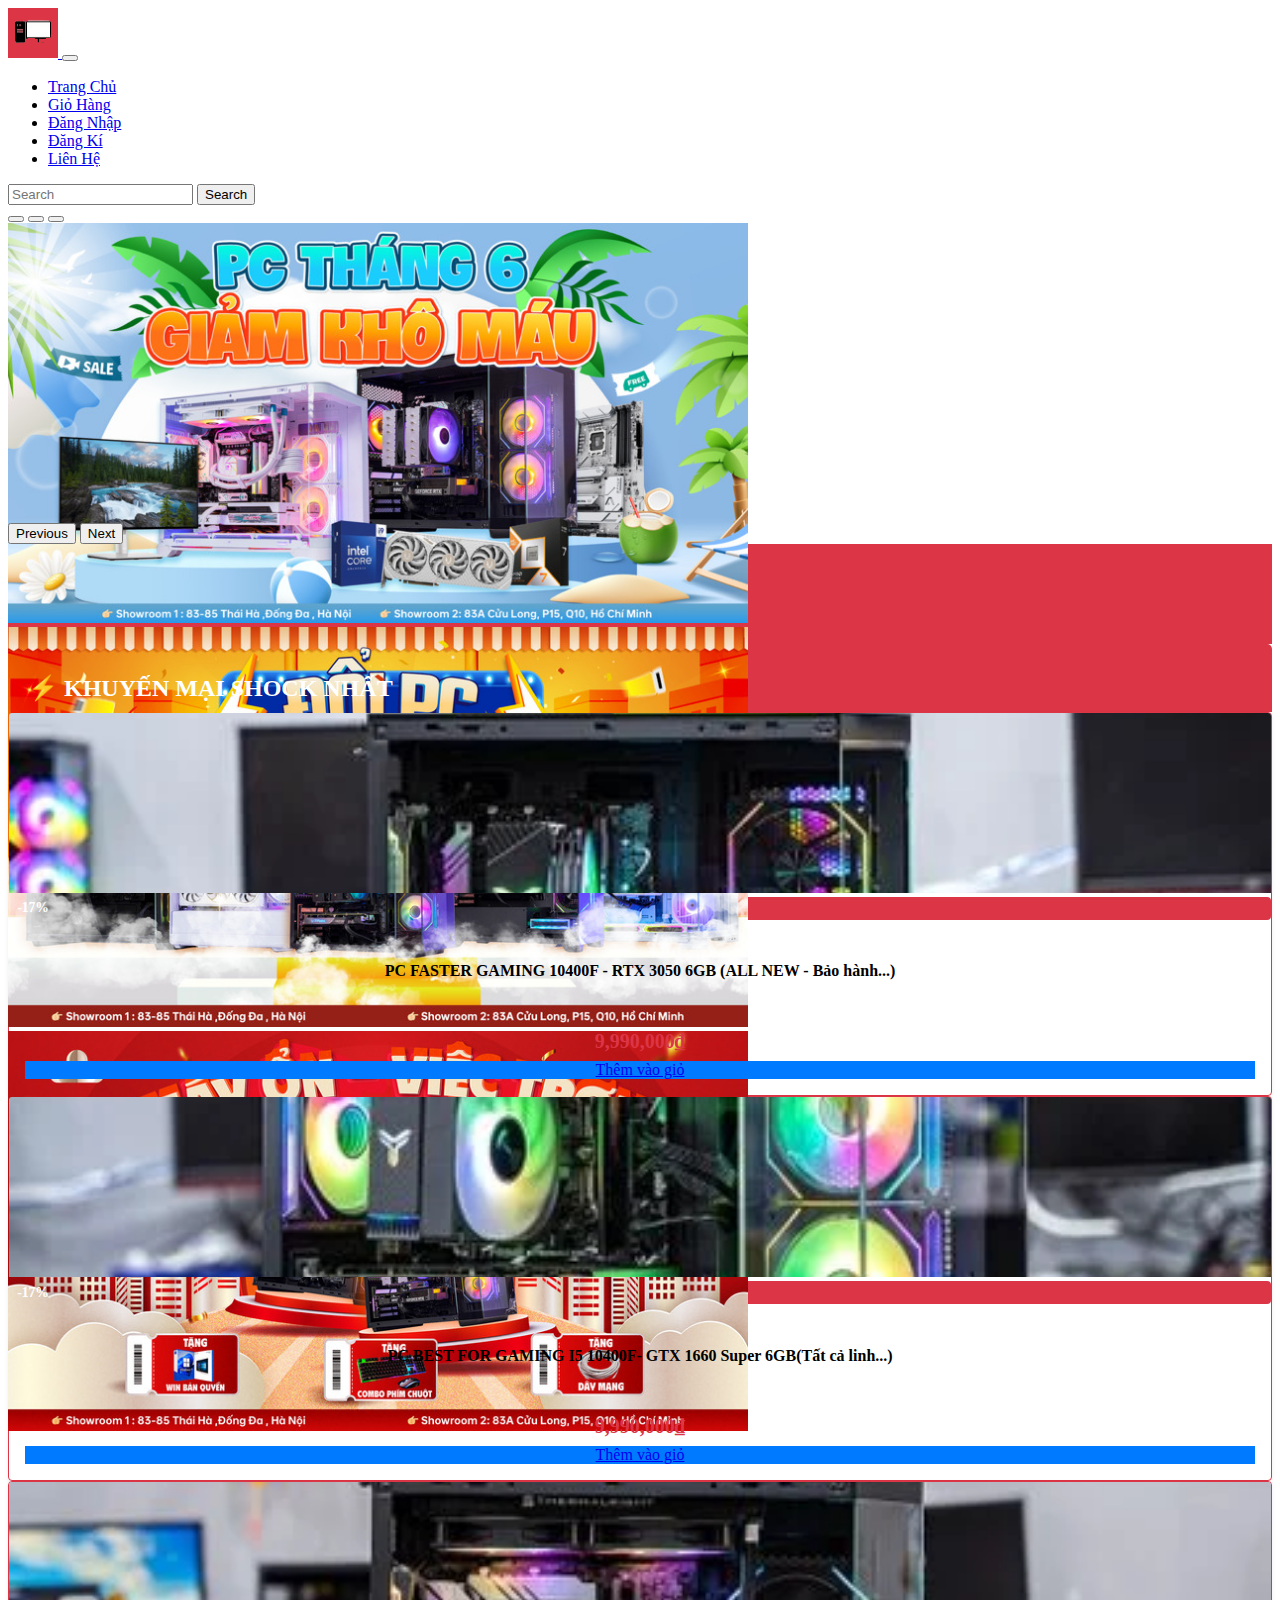
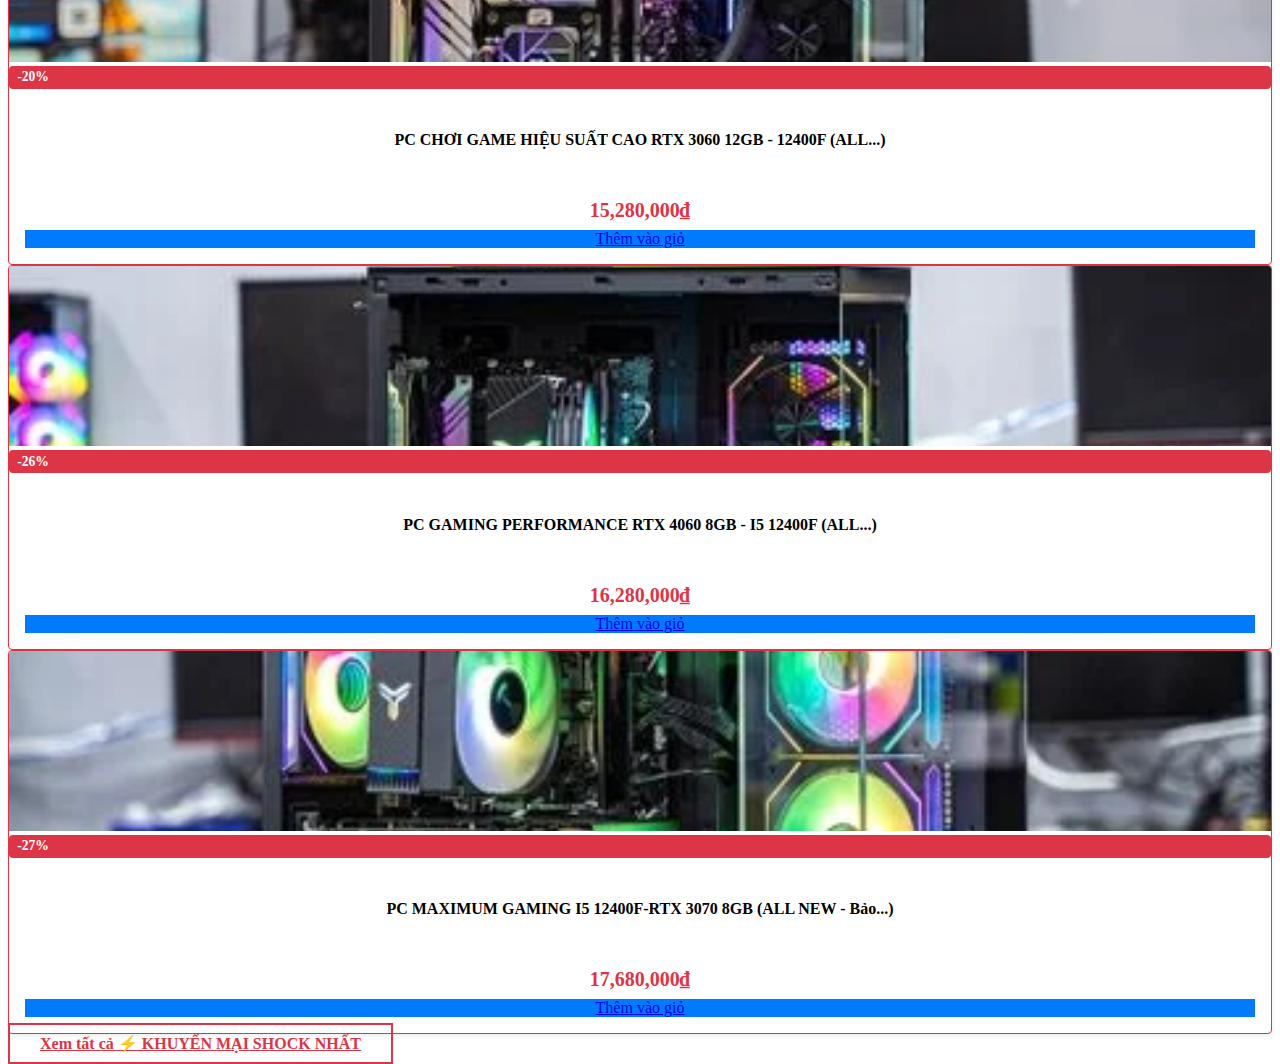
<file: index.html>
<!DOCTYPE html>
<html lang="en">
<head>
    <meta charset="UTF-8">
    <meta name="viewport" content="width=device-width, initial-scale=1.0">
    <title>Trang chủ</title>
    <link href="https://cdn.jsdelivr.net/npm/bootstrap@5.3.7/dist/css/bootstrap.min.css" 
    rel="stylesheet" integrity="sha384-LN+7fdVzj6u52u30Kp6M/trliBMCMKTyK833zpbD+pXdCLuTusPj697FH4R/5mcr" crossorigin="anonymous">
    <script src="https://cdn.jsdelivr.net/npm/bootstrap@5.3.7/dist/js/bootstrap.bundle.min.js" 
    integrity="sha384-ndDqU0Gzau9qJ1lfW4pNLlhNTkCfHzAVBReH9diLvGRem5+R9g2FzA8ZGN954O5Q" crossorigin="anonymous"></script>
    <link rel="stylesheet" href="trang_chu.css">
</head>
<body>
<nav class="navbar navbar-expand-lg bg-danger">
    <div class="container-fluid">
        <a class="navbar-brand" href="#">
            <img src="logo.png" width="50px" height="50px" alt="">
        </a>
        <button class="navbar-toggler" type="button" data-bs-toggle="collapse" data-bs-target="#navbarSupportedContent">
            <span class="navbar-toggler-icon"></span>
        </button>
        <div class="collapse navbar-collapse" id="navbarSupportedContent">
            <ul class="navbar-nav me-auto mb-2 mb-lg-0">
                <li class="nav-item">
                    <a class="nav-link active text-light" aria-current="page" href="index.html">Trang Chủ</a>
                </li>
                <li class="nav-item">
                    <a class="nav-link text-light" href="giohang.html">Giỏ Hàng</a>
                </li>
                <li class="nav-item">
                    <a class="nav-link text-light" href="dangnhap.html">Đăng Nhập</a>
                </li>
                <li class="nav-item">
                    <a class="nav-link text-light" href="dangki.html">Đăng Kí</a>
                </li>
                <li class="nav-item">
                    <a class="nav-link text-light" href="lienhe.html">Liên Hệ</a>
                </li>
            </ul>
            <form class="d-flex" role="search">
                <input class="form-control me-2" type="search" placeholder="Search" aria-label="Search"/>
                <button class="btn btn-outline-light" type="submit">Search</button>
            </form>
        </div>
    </div>
</nav>
<div id="carouselExampleIndicators" class="carousel slide" data-bs-ride="carousel">
  <div class="carousel-indicators">
    <button type="button" data-bs-target="#carouselExampleIndicators" data-bs-slide-to="0" class="active" aria-current="true" aria-label="Slide 1"></button>
    <button type="button" data-bs-target="#carouselExampleIndicators" data-bs-slide-to="1" aria-label="Slide 2"></button>
    <button type="button" data-bs-target="#carouselExampleIndicators" data-bs-slide-to="2" aria-label="Slide 3"></button>
  </div>
  <div class="carousel-inner">
    <div class="carousel-item active">
      <img src="giam_gia_img.jpg" class="d-block w-100"  alt="giảm giá">
    </div>
    <div class="carousel-item">
      <img src="PC_van_phong_img.jpg" class="d-block w-100"  alt="PC văn phòng">
    </div>
    <div class="carousel-item">
      <img src="top_game_img.jpg" class="d-block w-100" alt="PC game">
    </div>
  </div>
  <button class="carousel-control-prev" type="button" data-bs-target="#carouselExampleIndicators" data-bs-slide="prev">
    <span class="carousel-control-prev-icon" aria-hidden="true"></span>
    <span class="visually-hidden">Previous</span>
  </button>
  <button class="carousel-control-next" type="button" data-bs-target="#carouselExampleIndicators" data-bs-slide="next">
    <span class="carousel-control-next-icon" aria-hidden="true"></span>
    <span class="visually-hidden">Next</span>
  </button>
</div>
<div style="height: 100px; background-color: #dc3545; display: flex; justify-content: center; align-items: center;">
    </div>

    <div class="container my-5">
        <div class="section-header">
            <h2>⚡ KHUYẾN MẠI SHOCK NHẤT</h2>
            <div class="nav-arrows">
                <i class="bi bi-arrow-left-circle-fill"></i> <i class="bi bi-arrow-right-circle-fill"></i> </div>
        </div>
        <div class="row row-cols-1 row-cols-sm-2 row-cols-md-3 row-cols-lg-5 g-4 py-4">
            <div class="col">
                <div class="product-card">
                    <img src="PC_3060.jpg" class="card-img-top" alt="PC Gaming">
                    <div class="discount-badge">-17%</div>
                    <div class="card-body">
                        <h5 class="card-title">PC FASTER GAMING 10400F - RTX 3050 6GB (ALL NEW - Bảo hành...)</h5>
                        <p class="product-price">9,990,000₫</p>
                        <a href="#" class="btn btn-add-to-cart">
                            <i class="bi bi-cart-plus"></i> Thêm vào giỏ
                        </a>
                    </div>
                </div>
            </div>
            <div class="col">
                <div class="product-card">
                    <img src="PC_3070.jpg" class="card-img-top" alt="PC Best Gaming">
                    <div class="discount-badge">-17%</div>
                    <div class="card-body">
                        <h5 class="card-title">PC BEST FOR GAMING I5 10400F- GTX 1660 Super 6GB(Tất cả linh...)</h5>
                        <p class="product-price">9,990,000₫</p>
                        <a href="#" class="btn btn-add-to-cart">
                            <i class="bi bi-cart-plus"></i> Thêm vào giỏ
                        </a>
                    </div>
                </div>
            </div>
            <div class="col">
                <div class="product-card">
                    <img src="PC_4060.jpg" class="card-img-top" alt="PC Hiệu Suất">
                    <div class="discount-badge">-20%</div>
                    <div class="card-body">
                        <h5 class="card-title">PC CHƠI GAME HIỆU SUẤT CAO RTX 3060 12GB - 12400F (ALL...)</h5>
                        <p class="product-price">15,280,000₫</p>
                        <a href="#" class="btn btn-add-to-cart">
                            <i class="bi bi-cart-plus"></i> Thêm vào giỏ
                        </a>
                    </div>
                </div>
            </div>
            <div class="col">
                <div class="product-card">
                    <img src="PC_3060.jpg" class="card-img-top" alt="PC Performance">
                    <div class="discount-badge">-26%</div>
                    <div class="card-body">
                        <h5 class="card-title">PC GAMING PERFORMANCE RTX 4060 8GB - I5 12400F (ALL...)</h5>
                        <p class="product-price">16,280,000₫</p>
                        <a href="#" class="btn btn-add-to-cart">
                            <i class="bi bi-cart-plus"></i> Thêm vào giỏ
                        </a>
                    </div>
                </div>
            </div>
            <div class="col">
                <div class="product-card">
                    <img src="PC_1660.jpg" class="card-img-top" alt="PC Maximum">
                    <div class="discount-badge">-27%</div>
                    <div class="card-body">
                        <h5 class="card-title">PC MAXIMUM GAMING I5 12400F-RTX 3070 8GB (ALL NEW - Bảo...)</h5>
                        <p class="product-price">17,680,000₫</p>
                        <a href="#" class="btn btn-add-to-cart">
                            <i class="bi bi-cart-plus"></i> Thêm vào giỏ
                        </a>
                    </div>
                </div>
            </div>
        </div>
        <div class="text-center mt-3">
            <a href="#" class="btn btn-view-all">Xem tất cả ⚡ KHUYẾN MẠI SHOCK NHẤT</a>
        </div>
    </div>

    <script src="https://cdn.jsdelivr.net/npm/@popperjs/core@2.11.8/dist/umd/popper.min.js" integrity="sha384-I7E8VVD/ismYTF4hNIPjVp/Zjvgyol6VFvRkX/vR+Vc4jQkC+hVqc2pM8ODewa9r" crossorigin="anonymous"></script>
    <script src="https://cdn.jsdelivr.net/npm/bootstrap@5.3.3/dist/js/bootstrap.min.js" integrity="sha384-0pUGZvbkm6XF6gxjKxHHV6gBHVzSlO55W8BnTlM3YHzarplMOwUsbyf0BuuFjL+Wk2gp" crossorigin="anonymous"></script>
</body>
</html>
</file>
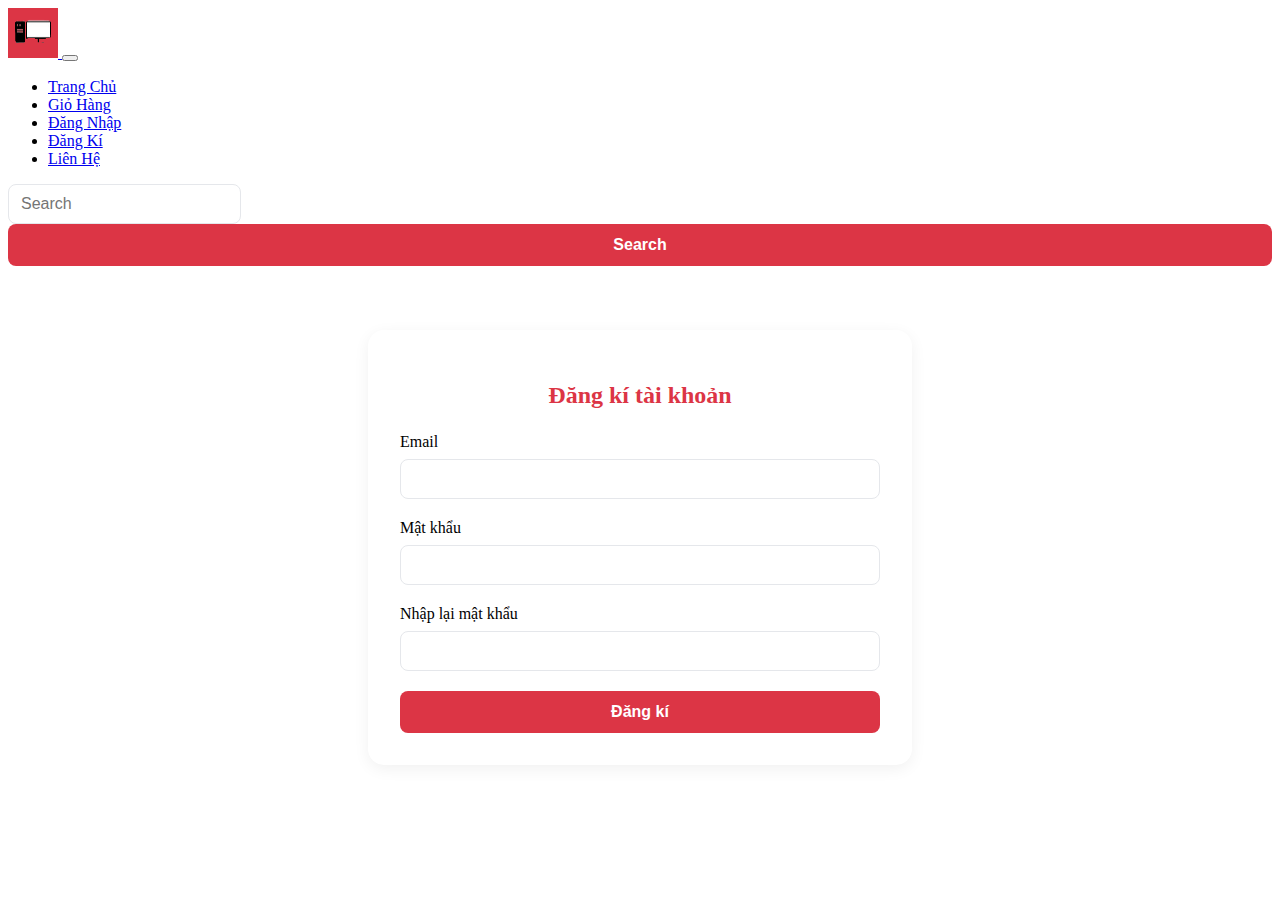
<file: dangki.html>
<!DOCTYPE html>
<html lang="vi">
<head>
    <meta charset="UTF-8" />
    <meta name="viewport" content="width=device-width, initial-scale=1.0" />
    <title>Đăng nhập</title>

    <link rel="stylesheet" href="dangki.css" />

    <link href="https://cdn.jsdelivr.net/npm/bootstrap@5.3.7/dist/css/bootstrap.min.css" 
    rel="stylesheet" integrity="sha384-LN+7fdVzj6u52u30Kp6M/trliBMCMKTyK833zpbD+pXdCLuTusPj697FH4R/5mcr" crossorigin="anonymous">
</head>
<body>

<nav class="navbar navbar-expand-lg bg-danger">
  <div class="container-fluid">
    <a class="navbar-brand" href="#">
      <img src="logo.png" width="50px" height="50px" alt="">
    </a>
    <button class="navbar-toggler" type="button" data-bs-toggle="collapse" data-bs-target="#navbarSupportedContent">
      <span class="navbar-toggler-icon"></span>
    </button>
    <div class="collapse navbar-collapse" id="navbarSupportedContent">
      <ul class="navbar-nav me-auto mb-2 mb-lg-0">
        <li class="nav-item"><a class="nav-link text-light" href="index.html">Trang Chủ</a></li>
        <li class="nav-item"><a class="nav-link text-light" href="giohang.html">Giỏ Hàng</a></li>
        <li class="nav-item"><a class="nav-link text-light" href="dangnhap.html">Đăng Nhập</a></li>
        <li class="nav-item"><a class="nav-link active text-light" href="dangki.html">Đăng Kí</a></li>
        <li class="nav-item"><a class="nav-link text-light" href="lienhe.html">Liên Hệ</a></li>
      </ul>
      <form class="d-flex" role="search">
        <input class="form-control me-2" type="search" placeholder="Search" aria-label="Search"/>
        <button class="btn btn-outline-light" type="submit">Search</button>
      </form>
    </div>
  </div>
</nav>

<main class="main">
    <section class="auth-card">
        <h2 class="auth-card__title">Đăng kí tài khoản</h2>

        <form class="form" action="#" method="POST">
            <div class="form__group">
                <label for="email">Email</label>
                <input type="email" id="email" name="email" required />
            </div>

            <div class="form__group">
                <label for="password">Mật khẩu</label>
                <input type="password" id="password" name="password" required minlength="6" />
            </div>

            <div class="form__group">
                <label for="confirm">Nhập lại mật khẩu</label>
                <input type="password" id="confirm" name="confirm" required minlength="6" />
            </div>

            <button type="submit" class="btn">Đăng kí</button>
        </form>
    </section>
</main>

<script src="https://cdn.jsdelivr.net/npm/bootstrap@5.3.7/dist/js/bootstrap.bundle.min.js"></script>
</body>
</html>
</file>
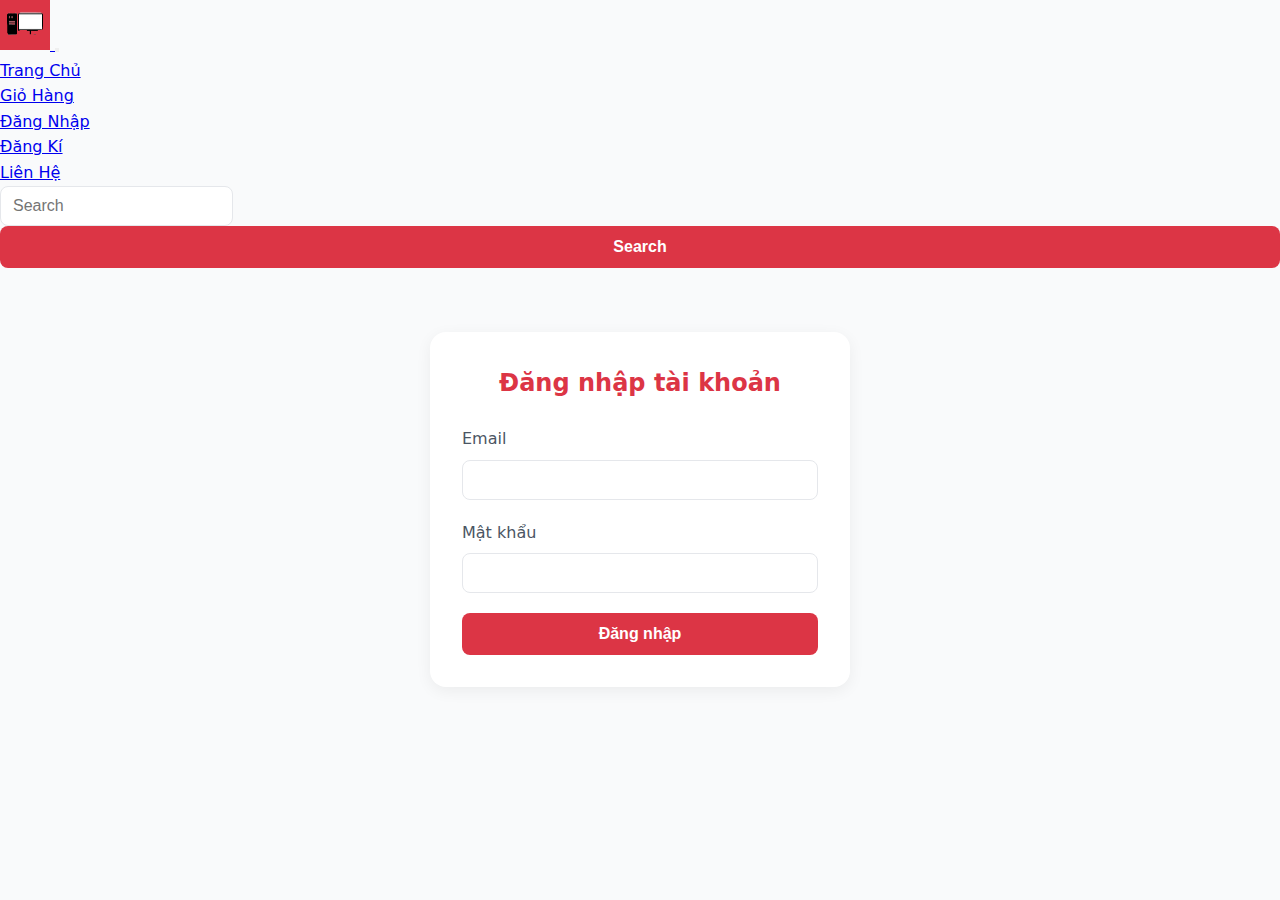
<file: dangnhap.html>
<!DOCTYPE html>
<html lang="vi">
<head>
    <meta charset="UTF-8" />
    <meta name="viewport" content="width=device-width, initial-scale=1.0" />
    <title>Đăng nhập</title>
    <link rel="stylesheet" href="dangnhap.css" />

    <link href="https://cdn.jsdelivr.net/npm/bootstrap@5.3.7/dist/css/bootstrap.min.css" 
    rel="stylesheet" integrity="sha384-LN+7fdVzj6u52u30Kp6M/trliBMCMKTyK833zpbD+pXdCLuTusPj697FH4R/5mcr" crossorigin="anonymous">
</head>
<body>

<nav class="navbar navbar-expand-lg bg-danger">
  <div class="container-fluid">
    <a class="navbar-brand" href="#">
      <img src="logo.png" width="50px" height="50px" alt="">
    </a>
    <button class="navbar-toggler" type="button" data-bs-toggle="collapse" data-bs-target="#navbarSupportedContent">
      <span class="navbar-toggler-icon"></span>
    </button>
    <div class="collapse navbar-collapse" id="navbarSupportedContent">
      <ul class="navbar-nav me-auto mb-2 mb-lg-0">
        <li class="nav-item"><a class="nav-link text-light" href="index.html">Trang Chủ</a></li>
        <li class="nav-item"><a class="nav-link text-light" href="giohang.html">Giỏ Hàng</a></li>
        <li class="nav-item"><a class="nav-link active text-light" href="dangnhap.html">Đăng Nhập</a></li>
        <li class="nav-item"><a class="nav-link text-light" href="dangki.html">Đăng Kí</a></li>
        <li class="nav-item"><a class="nav-link text-light" href="lienhe.html">Liên Hệ</a></li>
      </ul>
      <form class="d-flex" role="search">
        <input class="form-control me-2" type="search" placeholder="Search" aria-label="Search"/>
        <button class="btn btn-outline-light" type="submit">Search</button>
      </form>
    </div>
  </div>
</nav>

<main class="main">
    <section class="login-card">
        <h2 class="login-card__title">Đăng nhập tài khoản</h2>

        <form class="form" action="#" method="POST">
            <div class="form__group">
                <label for="email">Email</label>
                <input type="email" id="email" name="email" required />
            </div>

            <div class="form__group">
                <label for="password">Mật khẩu</label>
                <input type="password" id="password" name="password" required minlength="6" />
            </div>

            <button type="submit" class="btn">Đăng nhập</button>

        </form>
    </section>
</main>

<script src="https://cdn.jsdelivr.net/npm/bootstrap@5.3.7/dist/js/bootstrap.bundle.min.js"></script>
</body>
</html>
</file>
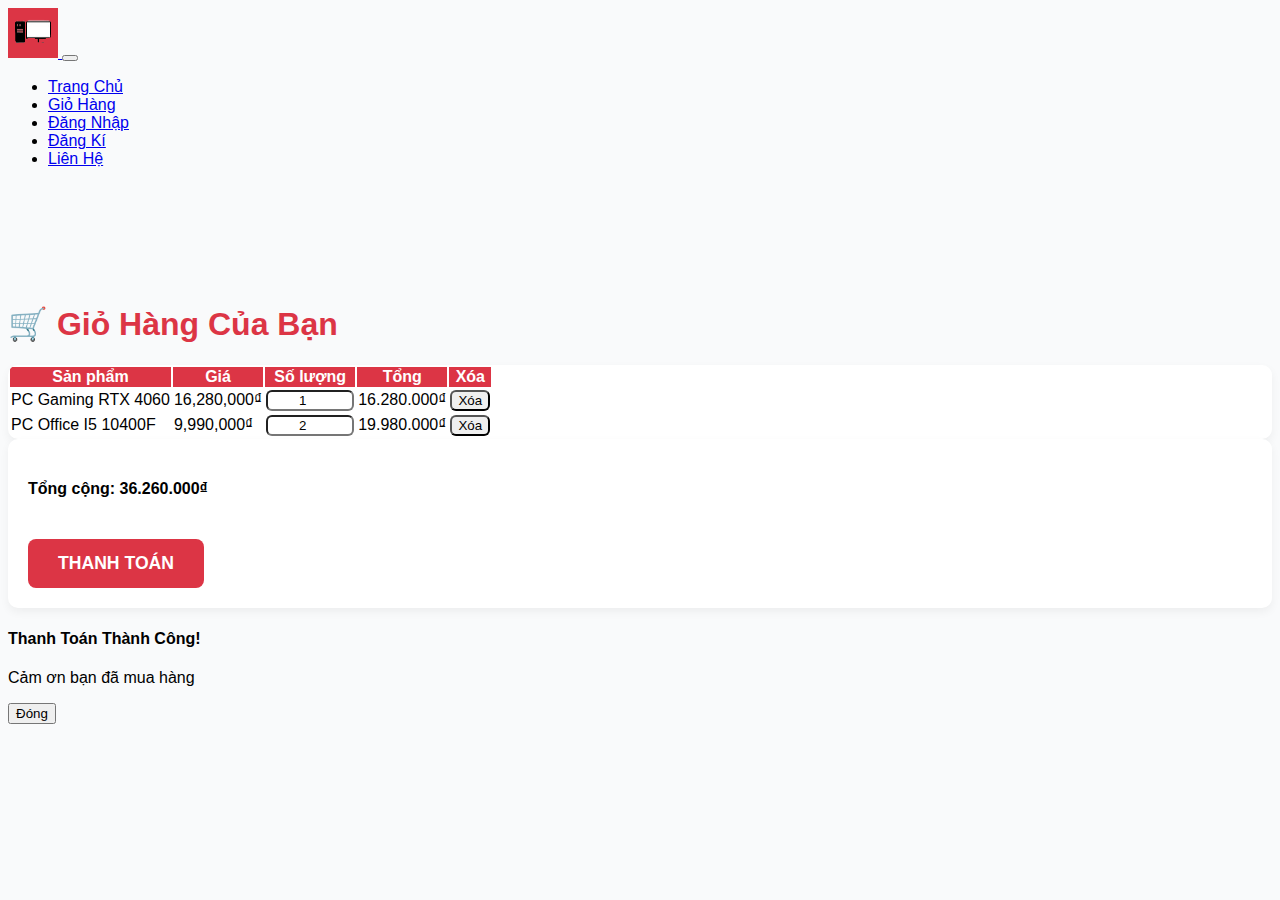
<file: giohang.html>
<!DOCTYPE html>
<html lang="vi">
<head>
  <meta charset="UTF-8" />
  <meta name="viewport" content="width=device-width, initial-scale=1.0" />
  <title>Giỏ Hàng</title>

  <link href="https://cdn.jsdelivr.net/npm/bootstrap@5.3.7/dist/css/bootstrap.min.css" 
  rel="stylesheet" integrity="sha384-LN+7fdVzj6u52u30Kp6M/trliBMCMKTyK833zpbD+pXdCLuTusPj697FH4R/5mcr" crossorigin="anonymous">

  <link rel="stylesheet" href="giohang.css">
</head>
<body>

<nav class="navbar navbar-expand-lg bg-danger fixed-top">
  <div class="container-fluid">
    <a class="navbar-brand" href="#">
      <img src="logo.png" width="50px" height="50px" alt="">
    </a>
    <button class="navbar-toggler" type="button" data-bs-toggle="collapse" data-bs-target="#navbarSupportedContent">
      <span class="navbar-toggler-icon"></span>
    </button>
    <div class="collapse navbar-collapse" id="navbarSupportedContent">
      <ul class="navbar-nav me-auto mb-2 mb-lg-0">
        <li class="nav-item"><a class="nav-link text-light" href="index.html">Trang Chủ</a></li>
        <li class="nav-item"><a class="nav-link active text-light" href="giohang.html">Giỏ Hàng</a></li>
        <li class="nav-item"><a class="nav-link text-light" href="dangnhap.html">Đăng Nhập</a></li>
        <li class="nav-item"><a class="nav-link text-light" href="dangki.html">Đăng Kí</a></li>
        <li class="nav-item"><a class="nav-link text-light" href="lienhe.html">Liên Hệ</a></li>
      </ul>
    </div>
  </div>
</nav>
<main class="container" style="padding-top: 100px;">
  <h1 class="text-center text-danger mb-4">🛒 Giỏ Hàng Của Bạn</h1>

  <div class="cart-table">
    <table class="table align-middle text-center">
      <thead class="table-danger">
        <tr>
          <th>Sản phẩm</th>
          <th>Giá</th>
          <th>Số lượng</th>
          <th>Tổng</th>
          <th>Xóa</th>
        </tr>
      </thead>
      <tbody id="cart-body">
        <tr>
          <td class="product-name">PC Gaming RTX 4060</td>
          <td class="price" data-price="16280000">16,280,000₫</td>
          <td><input type="number" class="form-control quantity" value="1" min="1"></td>
          <td class="total">16,280,000₫</td>
          <td><button class="btn btn-outline-danger btn-sm delete-btn">Xóa</button></td>
        </tr>
        <tr>
          <td class="product-name">PC Office I5 10400F</td>
          <td class="price" data-price="9990000">9,990,000₫</td>
          <td><input type="number" class="form-control quantity" value="2" min="1"></td>
          <td class="total">19,980,000₫</td>
          <td><button class="btn btn-outline-danger btn-sm delete-btn">Xóa</button></td>
        </tr>
      </tbody>
    </table>
  </div>

  <div class="cart-summary text-end mt-4">
    <h4>Tổng cộng: <span id="cart-total" class="text-danger fw-bold">36,260,000₫</span></h4>
    <button id="checkout-btn" class="btn checkout-btn">Thanh Toán</button>
  </div>
</main>

<div class="modal fade" id="successModal" tabindex="-1" aria-labelledby="successModalLabel" aria-hidden="true">
  <div class="modal-dialog modal-dialog-centered">
    <div class="modal-content text-center p-4">
      <div class="modal-body">
        <h4 class="text-success mb-3"> Thanh Toán Thành Công!</h4>
        <p>Cảm ơn bạn đã mua hàng</p>
        <button type="button" class="btn btn-success mt-2" data-bs-dismiss="modal">Đóng</button>
      </div>
    </div>
  </div>
</div>

<script>
  const cartBody = document.getElementById('cart-body');
  const cartTotal = document.getElementById('cart-total');
  const checkoutBtn = document.getElementById('checkout-btn');

  function formatCurrency(value) {
    return value.toLocaleString('vi-VN') + '₫';
  }

  function updateTotal() {
    const rows = document.querySelectorAll('#cart-body tr');
    let total = 0;
    rows.forEach(row => {
      const price = parseInt(row.querySelector('.price').dataset.price);
      const qty = parseInt(row.querySelector('.quantity').value);
      const subtotal = price * qty;
      row.querySelector('.total').textContent = formatCurrency(subtotal);
      total += subtotal;
    });
    cartTotal.textContent = formatCurrency(total);
  }

  document.querySelectorAll('.quantity').forEach(input => {
    input.addEventListener('change', updateTotal);
  });

  document.querySelectorAll('.delete-btn').forEach(btn => {
    btn.addEventListener('click', (e) => {
      e.target.closest('tr').remove();
      updateTotal();
    });
  });

  // ⚡ Khi nhấn nút thanh toán
  checkoutBtn.addEventListener('click', () => {
    const rows = cartBody.querySelectorAll('tr');
    if (rows.length === 0) {
      alert('Giỏ hàng trống, không thể thanh toán!');
      return;
    }

    const modal = new bootstrap.Modal(document.getElementById('successModal'));
    modal.show();

    // Tuỳ chọn: sau khi thanh toán, làm trống giỏ hàng
    setTimeout(() => {
      cartBody.innerHTML = '';
      updateTotal();
    }, 1000);
  });

  updateTotal();
</script>

<script src="https://cdn.jsdelivr.net/npm/bootstrap@5.3.7/dist/js/bootstrap.bundle.min.js"></script>
</body>
</html>
</file>
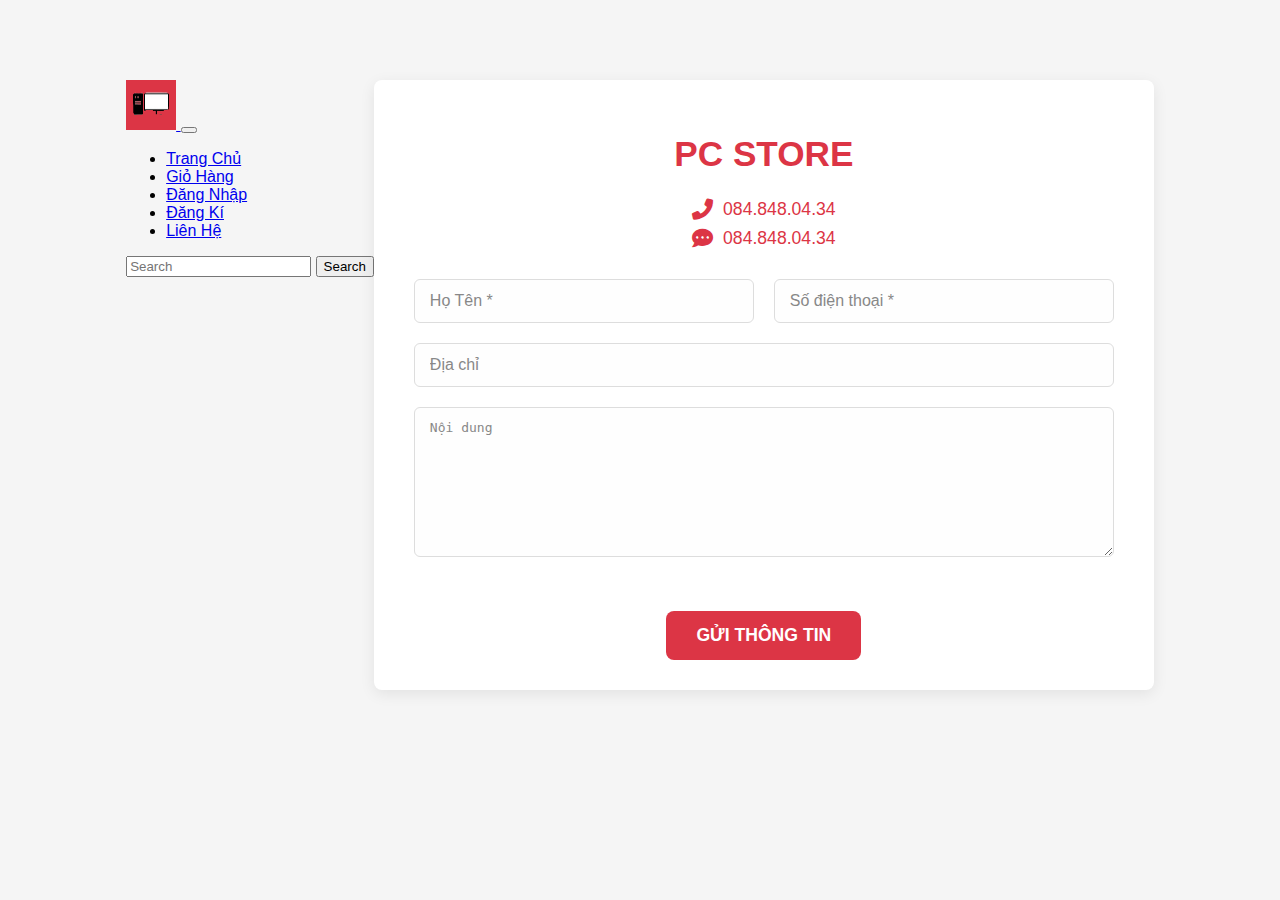
<file: lienhe.html>
<!DOCTYPE html>
<html lang="vi">
<head>
    <meta charset="UTF-8">
    <meta name="viewport" content="width=device-width, initial-scale=1.0">
    <title>Liên Hệ</title>
    <link rel="stylesheet" href="lienhe.css">
    <link rel="stylesheet" href="https://cdnjs.cloudflare.com/ajax/libs/font-awesome/6.0.0-beta3/css/all.min.css">

    <!-- Thêm Bootstrap để có thanh điều hướng -->
    <link href="https://cdn.jsdelivr.net/npm/bootstrap@5.3.7/dist/css/bootstrap.min.css" 
    rel="stylesheet" integrity="sha384-LN+7fdVzj6u52u30Kp6M/trliBMCMKTyK833zpbD+pXdCLuTusPj697FH4R/5mcr" crossorigin="anonymous">

    <style>
        /* 🧩 Thêm nhẹ phần đệm cho nội dung để không bị che bởi navbar */
        body {
            padding-top: 80px; /* chiều cao navbar */
        }
    </style>
</head>
<body>

<!-- 🔻 Thanh điều hướng giống các trang khác -->
<nav class="navbar navbar-expand-lg bg-danger fixed-top">
  <div class="container-fluid">
    <a class="navbar-brand" href="#">
      <img src="logo.png" width="50px" height="50px" alt="">
    </a>
    <button class="navbar-toggler" type="button" data-bs-toggle="collapse" data-bs-target="#navbarSupportedContent">
      <span class="navbar-toggler-icon"></span>
    </button>
    <div class="collapse navbar-collapse" id="navbarSupportedContent">
      <ul class="navbar-nav me-auto mb-2 mb-lg-0">
        <li class="nav-item"><a class="nav-link text-light" href="index.html">Trang Chủ</a></li>
        <li class="nav-item"><a class="nav-link text-light" href="giohang.html">Giỏ Hàng</a></li>
        <li class="nav-item"><a class="nav-link text-light" href="dangnhap.html">Đăng Nhập</a></li>
        <li class="nav-item"><a class="nav-link text-light" href="dangki.html">Đăng Kí</a></li>
        <li class="nav-item"><a class="nav-link active text-light" href="lienhe.html">Liên Hệ</a></li>
      </ul>
      <form class="d-flex" role="search">
        <input class="form-control me-2" type="search" placeholder="Search" aria-label="Search"/>
        <button class="btn btn-outline-light" type="submit">Search</button>
      </form>
    </div>
  </div>
</nav>

<!-- ⚙️ GIỮ NGUYÊN TOÀN BỘ CODE GỐC BÊN DƯỚI -->
<div class="container">
    <h1 class="store-name">PC STORE</h1>

    <div class="contact-info">
        <p><i class="fas fa-phone-alt"></i> 084.848.04.34</p>
        <p><i class="fas fa-comment-dots zalo-icon"></i> 084.848.04.34</p>
    </div>

    <form class="contact-form">
        <div class="form-row">
            <div class="form-group">
                <input type="text" id="hoTen" name="hoTen" placeholder="Họ Tên *" required>
            </div>
            <div class="form-group">
                <input type="tel" id="soDienThoai" name="soDienThoai" placeholder="Số điện thoại *" required>
            </div>
        </div>

        <div class="form-group full-width">
            <input type="text" id="diaChi" name="diaChi" placeholder="Địa chỉ">
        </div>

        <div class="form-group full-width">
            <textarea id="noiDung" name="noiDung" placeholder="Nội dung"></textarea>
        </div>

        <button type="submit" class="submit-button">GỬI THÔNG TIN</button>
    </form>
</div>

<!-- Thêm Bootstrap JS -->
<script src="https://cdn.jsdelivr.net/npm/bootstrap@5.3.7/dist/js/bootstrap.bundle.min.js"></script>
</body>
</html>
</file>
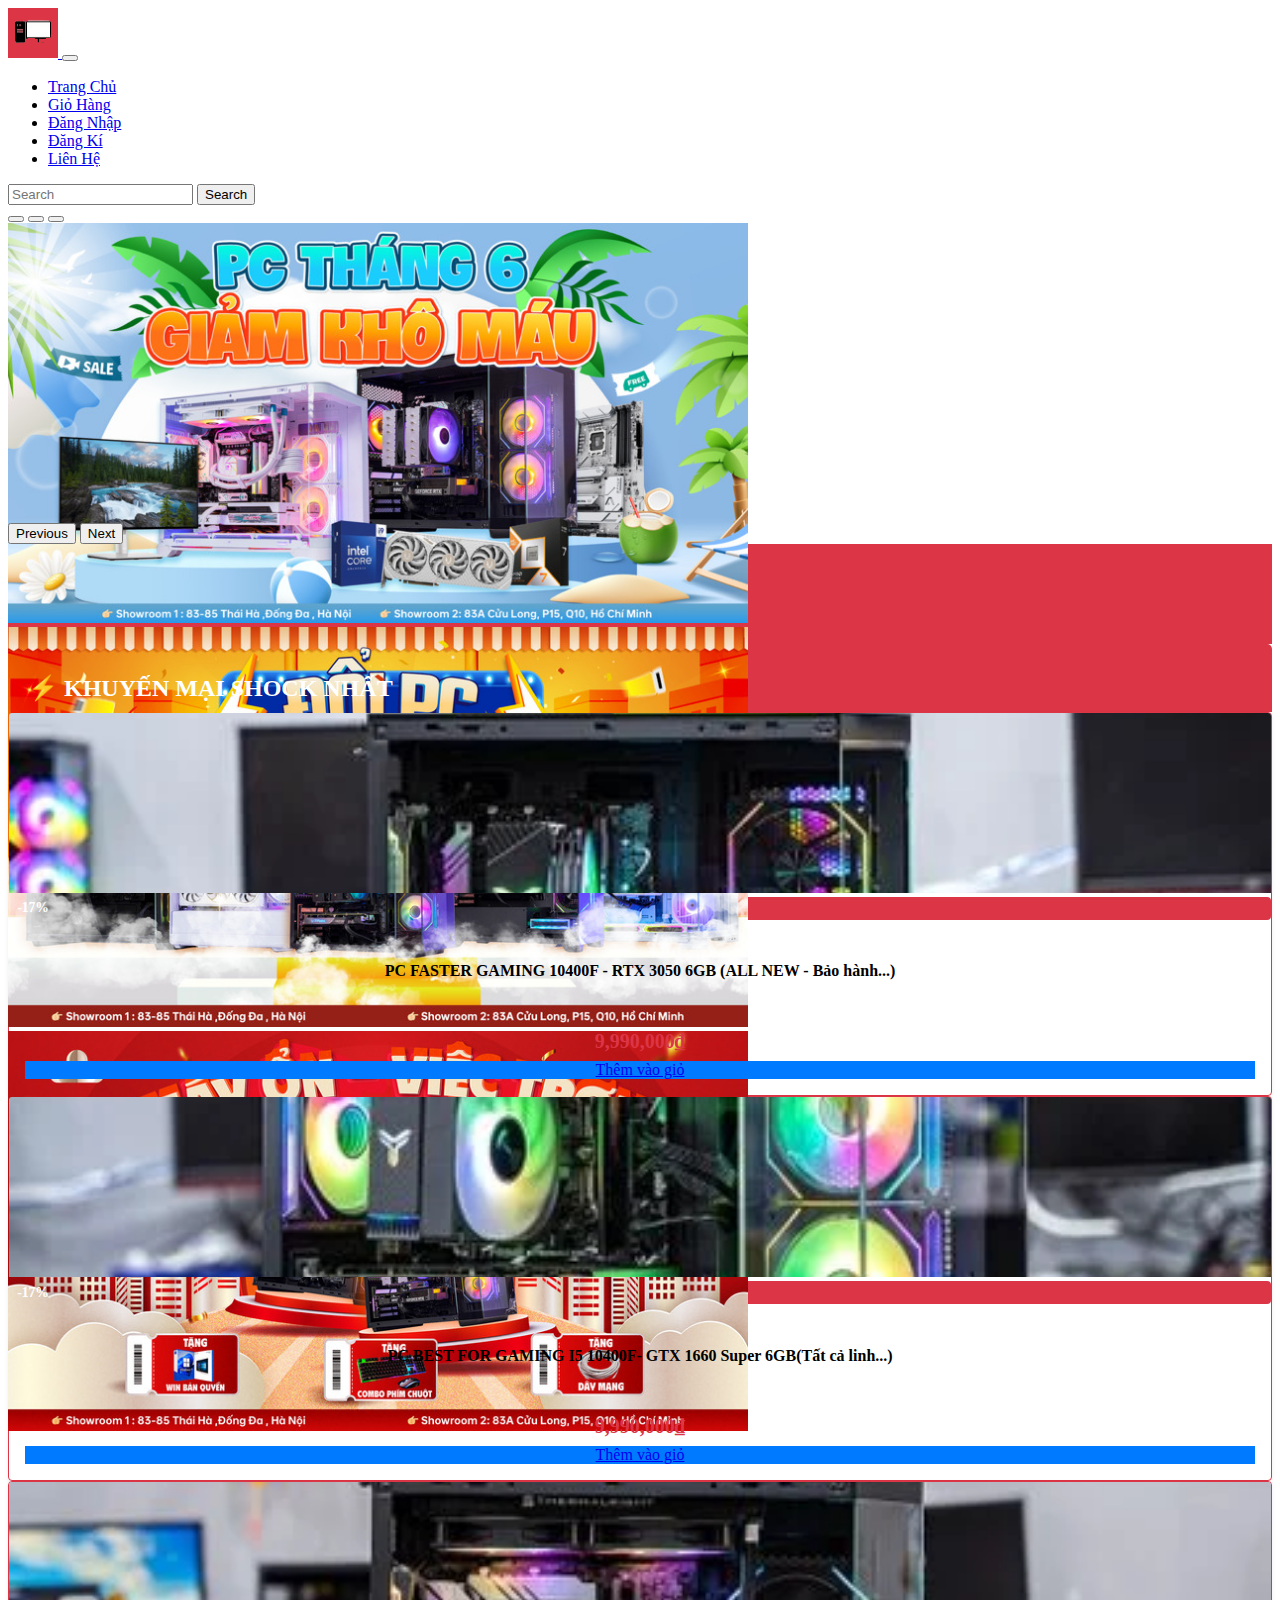
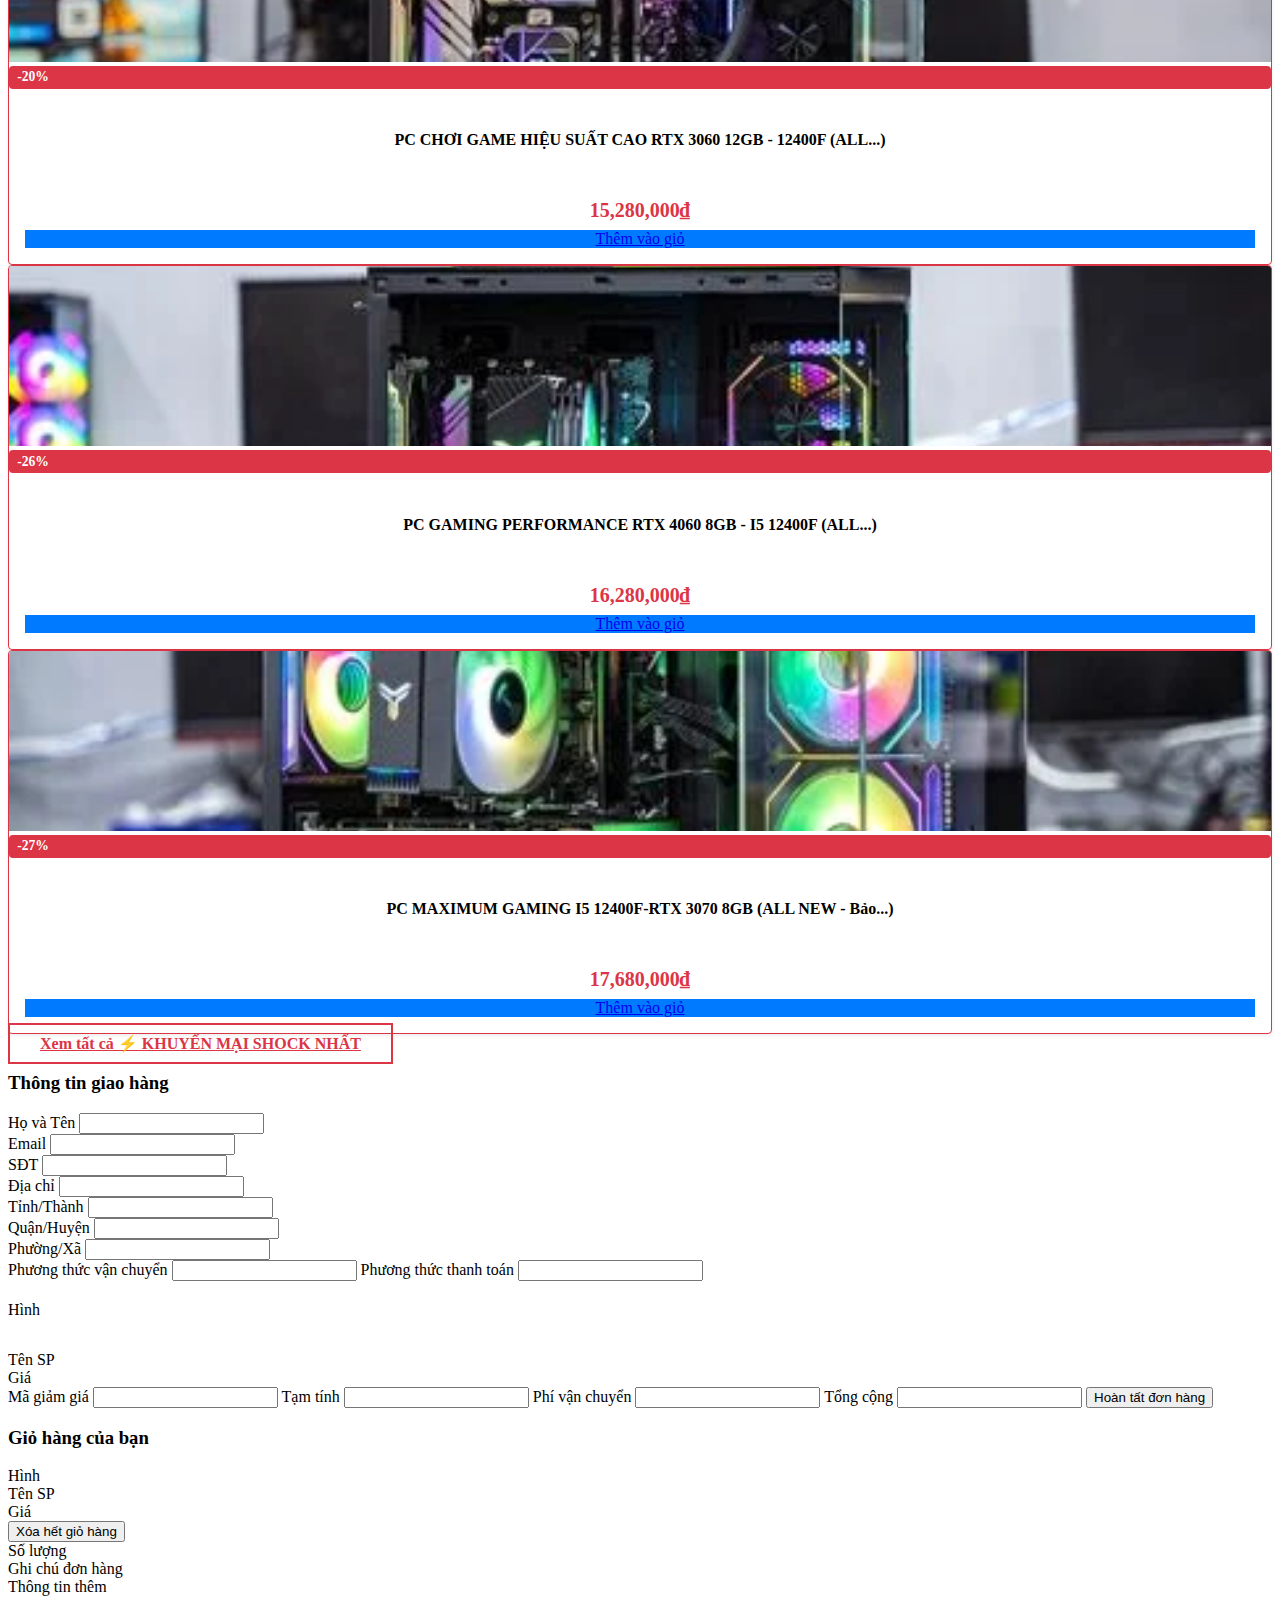
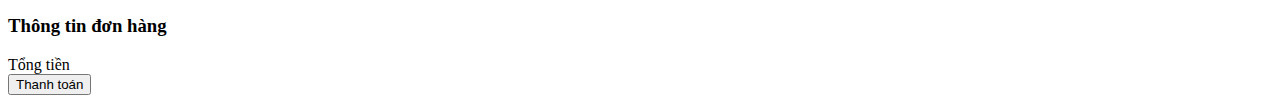
<file: trang_chu.html>
<!DOCTYPE html>
<html lang="en">
<head>
    <meta charset="UTF-8">
    <meta name="viewport" content="width=device-width, initial-scale=1.0">
    <title>Trang chủ</title>
    <link href="https://cdn.jsdelivr.net/npm/bootstrap@5.3.7/dist/css/bootstrap.min.css" 
    rel="stylesheet" integrity="sha384-LN+7fdVzj6u52u30Kp6M/trliBMCMKTyK833zpbD+pXdCLuTusPj697FH4R/5mcr" crossorigin="anonymous">
    <script src="https://cdn.jsdelivr.net/npm/bootstrap@5.3.7/dist/js/bootstrap.bundle.min.js" 
    integrity="sha384-ndDqU0Gzau9qJ1lfW4pNLlhNTkCfHzAVBReH9diLvGRem5+R9g2FzA8ZGN954O5Q" crossorigin="anonymous"></script>
    <link rel="stylesheet" href="trang_chu.css">
</head>
<body>
<nav class="navbar navbar-expand-lg bg-danger">
    <div class="container-fluid">
        <a class="navbar-brand" href="#">
            <img src="logo.png" width="50px" height="50px" alt="">
        </a>
        <button class="navbar-toggler" type="button" data-bs-toggle="collapse" data-bs-target="#navbarSupportedContent">
            <span class="navbar-toggler-icon"></span>
        </button>
        <div class="collapse navbar-collapse" id="navbarSupportedContent">
            <ul class="navbar-nav me-auto mb-2 mb-lg-0">
                <li class="nav-item">
                    <a class="nav-link active text-light" aria-current="page" href="trang_chu.html">Trang Chủ</a>
                </li>
                <li class="nav-item">
                    <a class="nav-link text-light" href="giohang.html">Giỏ Hàng</a>
                </li>
                <li class="nav-item">
                    <a class="nav-link text-light" href="dangnhap.html">Đăng Nhập</a>
                </li>
                <li class="nav-item">
                    <a class="nav-link text-light" href="dangki.html">Đăng Kí</a>
                </li>
                <li class="nav-item">
                    <a class="nav-link text-light" href="lienhe.html">Liên Hệ</a>
                </li>
            </ul>
            <form class="d-flex" role="search">
                <input class="form-control me-2" type="search" placeholder="Search" aria-label="Search"/>
                <button class="btn btn-outline-light" type="submit">Search</button>
            </form>
        </div>
    </div>
</nav>
<div id="carouselExampleIndicators" class="carousel slide" data-bs-ride="carousel">
  <div class="carousel-indicators">
    <button type="button" data-bs-target="#carouselExampleIndicators" data-bs-slide-to="0" class="active" aria-current="true" aria-label="Slide 1"></button>
    <button type="button" data-bs-target="#carouselExampleIndicators" data-bs-slide-to="1" aria-label="Slide 2"></button>
    <button type="button" data-bs-target="#carouselExampleIndicators" data-bs-slide-to="2" aria-label="Slide 3"></button>
  </div>
  <div class="carousel-inner">
    <div class="carousel-item active">
      <img src="giam_gia_img.jpg" class="d-block w-100"  alt="giảm giá">
    </div>
    <div class="carousel-item">
      <img src="PC_van_phong_img.jpg" class="d-block w-100"  alt="PC văn phòng">
    </div>
    <div class="carousel-item">
      <img src="top_game_img.jpg" class="d-block w-100" alt="PC game">
    </div>
  </div>
  <button class="carousel-control-prev" type="button" data-bs-target="#carouselExampleIndicators" data-bs-slide="prev">
    <span class="carousel-control-prev-icon" aria-hidden="true"></span>
    <span class="visually-hidden">Previous</span>
  </button>
  <button class="carousel-control-next" type="button" data-bs-target="#carouselExampleIndicators" data-bs-slide="next">
    <span class="carousel-control-next-icon" aria-hidden="true"></span>
    <span class="visually-hidden">Next</span>
  </button>
</div>
<div style="height: 100px; background-color: #dc3545; display: flex; justify-content: center; align-items: center;">
    </div>

    <div class="container my-5">
        <div class="section-header">
            <h2>⚡ KHUYẾN MẠI SHOCK NHẤT</h2>
            <div class="nav-arrows">
                <i class="bi bi-arrow-left-circle-fill"></i> <i class="bi bi-arrow-right-circle-fill"></i> </div>
        </div>
        <div class="row row-cols-1 row-cols-sm-2 row-cols-md-3 row-cols-lg-5 g-4 py-4">
            <div class="col">
                <div class="product-card">
                    <img src="PC_3060.jpg" class="card-img-top" alt="PC Gaming">
                    <div class="discount-badge">-17%</div>
                    <div class="card-body">
                        <h5 class="card-title">PC FASTER GAMING 10400F - RTX 3050 6GB (ALL NEW - Bảo hành...)</h5>
                        <p class="product-price">9,990,000₫</p>
                        <a href="#" class="btn btn-add-to-cart">
                            <i class="bi bi-cart-plus"></i> Thêm vào giỏ
                        </a>
                    </div>
                </div>
            </div>
            <div class="col">
                <div class="product-card">
                    <img src="PC_3070.jpg" class="card-img-top" alt="PC Best Gaming">
                    <div class="discount-badge">-17%</div>
                    <div class="card-body">
                        <h5 class="card-title">PC BEST FOR GAMING I5 10400F- GTX 1660 Super 6GB(Tất cả linh...)</h5>
                        <p class="product-price">9,990,000₫</p>
                        <a href="#" class="btn btn-add-to-cart">
                            <i class="bi bi-cart-plus"></i> Thêm vào giỏ
                        </a>
                    </div>
                </div>
            </div>
            <div class="col">
                <div class="product-card">
                    <img src="PC_4060.jpg" class="card-img-top" alt="PC Hiệu Suất">
                    <div class="discount-badge">-20%</div>
                    <div class="card-body">
                        <h5 class="card-title">PC CHƠI GAME HIỆU SUẤT CAO RTX 3060 12GB - 12400F (ALL...)</h5>
                        <p class="product-price">15,280,000₫</p>
                        <a href="#" class="btn btn-add-to-cart">
                            <i class="bi bi-cart-plus"></i> Thêm vào giỏ
                        </a>
                    </div>
                </div>
            </div>
            <div class="col">
                <div class="product-card">
                    <img src="PC_3060.jpg" class="card-img-top" alt="PC Performance">
                    <div class="discount-badge">-26%</div>
                    <div class="card-body">
                        <h5 class="card-title">PC GAMING PERFORMANCE RTX 4060 8GB - I5 12400F (ALL...)</h5>
                        <p class="product-price">16,280,000₫</p>
                        <a href="#" class="btn btn-add-to-cart">
                            <i class="bi bi-cart-plus"></i> Thêm vào giỏ
                        </a>
                    </div>
                </div>
            </div>
            <div class="col">
                <div class="product-card">
                    <img src="PC_1660.jpg" class="card-img-top" alt="PC Maximum">
                    <div class="discount-badge">-27%</div>
                    <div class="card-body">
                        <h5 class="card-title">PC MAXIMUM GAMING I5 12400F-RTX 3070 8GB (ALL NEW - Bảo...)</h5>
                        <p class="product-price">17,680,000₫</p>
                        <a href="#" class="btn btn-add-to-cart">
                            <i class="bi bi-cart-plus"></i> Thêm vào giỏ
                        </a>
                    </div>
                </div>
            </div>
        </div>
        <div class="text-center mt-3">
            <a href="#" class="btn btn-view-all">Xem tất cả ⚡ KHUYẾN MẠI SHOCK NHẤT</a>
        </div>
        <div class="container">

    <div class="left">
      <h3>Thông tin giao hàng</h3>
      
      <label>Họ và Tên</label>
      <input type="text">

      <div class="row">
        <div>
          <label>Email</label>
          <input type="email">
        </div>
        <div>
          <label>SĐT</label>
          <input type="text">
        </div>
      </div>

      <label>Địa chỉ</label>
      <input type="text">

      <div class="row">
        <div>
          <label>Tỉnh/Thành</label>
          <input type="text">
        </div>
        <div>
          <label>Quận/Huyện</label>
          <input type="text">
        </div>
        <div>
          <label>Phường/Xã</label>
          <input type="text">
        </div>
      </div>

      <label>Phương thức vận chuyển</label>
      <input type="text">

      <label>Phương thức thanh toán</label>
      <input type="text">
    </div>


    <div class="right">
      <div class="product">
        <div class="img">Hình</div>
        <div class="name">Tên SP</div>
        <div class="price">Giá</div>
      </div>

      <label>Mã giảm giá</label>
      <input type="text">

      <label>Tạm tính</label>
      <input type="text">

      <label>Phí vận chuyển</label>
      <input type="text">

      <label>Tổng cộng</label>
      <input type="text">

      <button class="submit">Hoàn tất đơn hàng</button>
    </div>
  </div>
         <div class="container">

 
    <div class="cart-left">
      <h3>Giỏ hàng của bạn</h3>

      <div class="cart-item">
        <div class="item-row">
          <div class="item-img">Hình</div>
          <div class="item-name">Tên SP</div>
          <div class="item-price">Giá</div>
        </div>
        <div class="item-row">
          <button class="remove">Xóa hết giỏ hàng</button>
          <div class="item-qty">Số lượng</div>
        </div>
      </div>

      <div class="cart-note">Ghi chú đơn hàng</div>
      <div class="cart-extra">Thông tin thêm</div>
    </div>


    <div class="cart-right">
      <h3>Thông tin đơn hàng</h3>

      <div class="total-box">Tổng tiền</div>

      <button class="checkout">Thanh toán</button>
    </div>

  </div>
    </div>

    <script src="https://cdn.jsdelivr.net/npm/@popperjs/core@2.11.8/dist/umd/popper.min.js" integrity="sha384-I7E8VVD/ismYTF4hNIPjVp/Zjvgyol6VFvRkX/vR+Vc4jQkC+hVqc2pM8ODewa9r" crossorigin="anonymous"></script>
    <script src="https://cdn.jsdelivr.net/npm/bootstrap@5.3.3/dist/js/bootstrap.min.js" integrity="sha384-0pUGZvbkm6XF6gxjKxHHV6gBHVzSlO55W8BnTlM3YHzarplMOwUsbyf0BuuFjL+Wk2gp" crossorigin="anonymous"></script>
</body>

</html>
</file>
<file: trang_chu.css>
.carousel-item img{
            max-height: 400px;
            height: 100%    ;
        }
        .carousel-inner{
            height: 300px;
        }
        .img{
            
            min-height: 50px;
            margin-top: 20px;
        }
        .product-card .btn-add-to-cart {
            width: 100%; 
            background-color: #007bff; 
            border-color: #007bff;
        }
        .btn-view-all {
            background-color: transparent;
            color: #dc3545;
            border: 2px solid #dc3545;
            padding: 10px 30px;
            font-weight: bold;
            transition: all 0.3s ease;
        }
        .btn-view-all:hover {
            background-color: #dc3545;
            color: white;
        }
        .product-card .btn-add-to-cart:hover {
            background-color: #0056b3;
            border-color: #0056b3;
        }
        .product-card .product-price {
            font-size: 1.25rem;
            font-weight: bold;
            color: #dc3545; 
            margin-bottom: 0.5rem;
        }
        .product-card .card-title {
            font-size: 1rem;
            font-weight: bold;
            margin-bottom: 0.5rem;
            min-height: 40px; 
        }
        .product-card .card-body {
            padding: 1rem;
            text-align: center;
            display: flex; 
            flex-direction: column;
            justify-content: space-between; 
            flex-grow: 1; 
        }
        .product-card img {
            width: 100%;
            height: 180px; 
            object-fit: cover;
        }
        .product-card:hover {
            transform: translateY(-5px);
            box-shadow: 0 0.5rem 1rem rgba(0,0,0,0.15);
        }
        .product-card {
            border: 1px solid #dc3545;
            border-radius: 0.25rem;
            overflow: hidden;
            box-shadow: 0 0.125rem 0.25rem rgba(0,0,0,0.075);
            transition: transform 0.2s ease-in-out;
            height: 100%;
        }
        .section-header {
            background-color: #dc3545;
            color: white;
            padding: 10px 20px;
            display: flex;
            justify-content: space-between;
            align-items: center;
            border-radius: 5px 5px 0 0;
        }
        .section-header h2 {
            margin-bottom: 0;
            font-size: 1.5rem;
        }
        .product-card .discount-badge {
            background-color: #dc3545;
            color: white;
            padding: 0.25em 0.6em;
            border-radius: 0.25rem;
            font-size: 0.85rem;
            font-weight: bold;
        }
</file>
<file: dangki.css>
.header{background:#dc3545;color:#fff;box-shadow:0 2px 6px rgba(0,0,0,.08);}
.header__inner{max-width:1280px;margin:0 auto;padding:.75rem 1rem;
    display:flex;justify-content:space-between;align-items:center;}
.brand{font-size:1.25rem;font-weight:700;}
.nav{display:flex;gap:1.5rem;}
.nav a{color:inherit;text-decoration:none;font-weight:500;}
.mobile-btn{display:none;font-size:1.5rem;background:none;border:none;color:#fff;cursor:pointer;}

.main{padding:4rem 1rem;}
.auth-card{
    background:#fff;max-width:480px;margin:0 auto;padding:2rem;border-radius:1rem;
    box-shadow:0 4px 16px rgba(0,0,0,.06);}
.auth-card__title{font-size:1.5rem;font-weight:700;color:#dc3545;text-align:center;margin-bottom:1.5rem;}

.form__group{display:flex;flex-direction:column;gap:.5rem;margin-bottom:1.25rem;}
label{font-weight:500;}
input{
    padding:.625rem .75rem;border:1px solid #e5e7eb;border-radius:.5rem;font-size:1rem;
    transition:border-color .2s;}
input:focus{outline:none;border-color:#dc3545;}

.btn{
    width:100%;padding:.75rem;border:none;border-radius:.5rem;background:#dc3545;
    color:#fff;font-size:1rem;font-weight:600;cursor:pointer;transition:background .2s;}
.btn:hover{background:#b52a37;}

.form__footer{margin-top:1rem;font-size:.875rem;text-align:center;}
.form__footer a{color:#dc3545;font-weight:600;text-decoration:none;}
.form__footer a:hover{text-decoration:underline;}

@media(max-width:768px){
    .nav{
        position:absolute;top:60px;left:0;right:0;background:#dc3545;flex-direction:column;
        align-items:center;gap:1rem;padding:1rem 0;transform:translateY(-120%);
        transition:transform .3s;}
    .nav--open{transform:translateY(0);}
    .mobile-btn{display:block;}
}
</file>
<file: dangnhap.css>
:root {
    --indigo-600: #4f46e5;
    --indigo-700: #4338ca;
    --gray-50:   #f9fafb;
    --gray-200:  #e5e7eb;
    --gray-600:  #4b5563;
    --white:     #ffffff;
}

*,
*::before,
*::after {
    box-sizing: border-box;
    margin: 0;
    padding: 0;
}

body {
    font-family: system-ui, -apple-system, "Segoe UI", Roboto, sans-serif;
    background: var(--gray-50);
    color: var(--gray-600);
    line-height: 1.6;
}

.container {
    max-width: 1280px;
    margin-inline: auto;
    padding-inline: 1rem;
}

.header {
    background: var(--indigo-600);
    color: var(--white);
    box-shadow: 0 2px 6px rgba(0,0,0,.08);
}
.header__inner {
    display: flex;
    align-items: center;
    justify-content: space-between;
    padding-block: 0.75rem;
}
.brand {
    display: flex;
    align-items: center;
    gap: .5rem;
}
.brand__icon {
    font-size: 1.5rem;
}
.brand__name {
    font-size: 1.25rem;
    font-weight: 700;
}
.nav {
    display: flex;
    gap: 1.5rem;
}
.nav a {
    color: inherit;
    text-decoration: none;
    font-weight: 500;
    transition: opacity .2s;
}

.nav__toggle {
    display: none;
    font-size: 1.5rem;
    background: none;
    border: none;
    color: inherit;
    cursor: pointer;
}

.main {
    padding-block: 4rem;
}

.login-card {
    background: var(--white);
    max-width: 420px;
    margin-inline: auto;
    padding: 2rem;
    border-radius: 1rem;
    box-shadow: 0 4px 16px rgba(0,0,0,.06);
}
.login-card__title {
    font-size: 1.5rem;
    font-weight: 700;
    color: #dc3545;
    text-align: center;
    margin-bottom: 1.5rem;
}
.form__group {
    display: flex;
    flex-direction: column;
    gap: .5rem;
    margin-bottom: 1.25rem;
}
label {
    font-weight: 500;
}
input {
    padding: .625rem .75rem;
    border: 1px solid var(--gray-200);
    border-radius: .5rem;
    font-size: 1rem;
    transition: border-color .2s;
}
input:focus {
    outline: none;
    border-color: #dc3545;
}
.btn {
    display: block;
    background: #dc3545;
    color: var(--white);
    padding: .75rem;
    border-radius: .5rem;
    font-size: 1rem;
    font-weight: 600;
    cursor: pointer;
    transition: background .2s;
    border: #dc3545;
    width: 100%;
}

@media (max-width: 768px) {
    .nav { 
        position: absolute;
        inset: 64px 0 auto 0;
        background: var(--indigo-600);
        flex-direction: column;
        align-items: center;
        gap: 1rem;
        padding: 1.25rem 0;
        transform: translateY(-100%);
        transition: transform .3s;
    }
    .nav--open { transform: translateY(0); }
    .nav__toggle { display: block; }
}
</file>
<file: giohang.css>
body {
    background-color: #f9fafb;
    font-family: "Segoe UI", Tahoma, sans-serif;
}

h1 {
    font-weight: 700;
    color: #dc3545;
}

.cart-table {
    background: #fff;
    border-radius: 10px;
    box-shadow: 0 4px 10px rgba(0,0,0,0.05);
    overflow: hidden;
}

.table thead th {
    background-color: #dc3545 !important;
    color: white;
    font-weight: 600;
}

.table td, .table th {
    vertical-align: middle;
}

.quantity {
    width: 80px;
    text-align: center;
    border-radius: 6px;
}

.delete-btn {
    border-radius: 6px;
    transition: all 0.2s ease;
}

.delete-btn:hover {
    transform: scale(1.05);
}

.cart-summary {
    background: #fff;
    padding: 20px;
    border-radius: 10px;
    box-shadow: 0 4px 10px rgba(0,0,0,0.05);
}

.checkout-btn {
    background-color: #dc3545;
    color: #fff;
    padding: 14px 30px;
    border: none;
    border-radius: 8px;
    font-size: 1.1em;
    cursor: pointer;
    transition: background-color 0.3s ease, transform 0.2s ease;
    margin-top: 20px;
    font-weight: bold;
    text-transform: uppercase;
}

.checkout-btn:hover {
    background-color: #cc1b2e;
    transform: translateY(-2px);
}
</file>
<file: lienhe.css>
body {
    font-family: Arial, sans-serif;
    background-color: #f5f5f5; 
    display: flex;
    justify-content: center;
    padding: 20px;
    margin: 0;
    box-sizing: border-box;
}

.container {
    background-color: #fff;
    padding: 30px 40px;
    border-radius: 8px;
    box-shadow: 0 4px 15px rgba(0, 0, 0, 0.08);
    max-width: 700px;
    width: 100%;
    text-align: center;
}

.store-name {
    color: #dc3545; 
    font-size: 2.2em; 
    margin-bottom: 25px;
    text-transform: uppercase;
    font-weight: bold;
}

.contact-info {
    margin-bottom: 30px;
}

.contact-info p {
    color: #dc3545;
    font-size: 1.1em;
    margin: 8px 0;
    display: flex;
    align-items: center;
    justify-content: center;
}

.contact-info i {
    margin-right: 10px;
    font-size: 1.2em;
}


.contact-form {
    display: flex;
    flex-wrap: wrap;
    gap: 20px;
    justify-content: space-between;
}

.form-row {
    display: flex;
    width: 100%;
    gap: 20px;
}

.form-group {
    flex: 1;
    min-width: 250px;
}

.form-group.full-width {
    width: 100%;
    flex: none;
}

.contact-form input[type="text"],
.contact-form input[type="tel"],
.contact-form textarea {
    width: 100%;
    padding: 12px 15px;
    border: 1px solid #ddd;
    border-radius: 6px;
    font-size: 1em;
    box-sizing: border-box;
    background-color: #fefefe;
    color: #333;
}

.contact-form input::placeholder,
.contact-form textarea::placeholder {
    color: #888;
}

.contact-form input:focus,
.contact-form textarea:focus {
    border-color: #e62137;
    outline: none;
    box-shadow: 0 0 5px rgba(230, 33, 55, 0.3);
}

.contact-form textarea {
    min-height: 150px;
    resize: vertical;
}

.submit-button {
    background-color: #dc3545;
    color: white;
    padding: 14px 30px;
    border: none;
    border-radius: 8px;
    font-size: 1.1em;
    cursor: pointer;
    transition: background-color 0.3s ease, transform 0.2s ease;
    width: auto;
    display: block;
    margin: 30px auto 0 auto;
    font-weight: bold;
    text-transform: uppercase;
}

.submit-button:hover {
    background-color: #cc1b2e;
    transform: translateY(-2px);
}


@media (max-width: 600px) {
    .container {
        padding: 20px;
    }

    .store-name {
        font-size: 1.8em;
    }

    .form-row {
        flex-direction: column;
        gap: 15px;
    }

    .form-group {
        min-width: unset; 
    }

    .submit-button {
        width: 100%; 
    }
}
</file>
